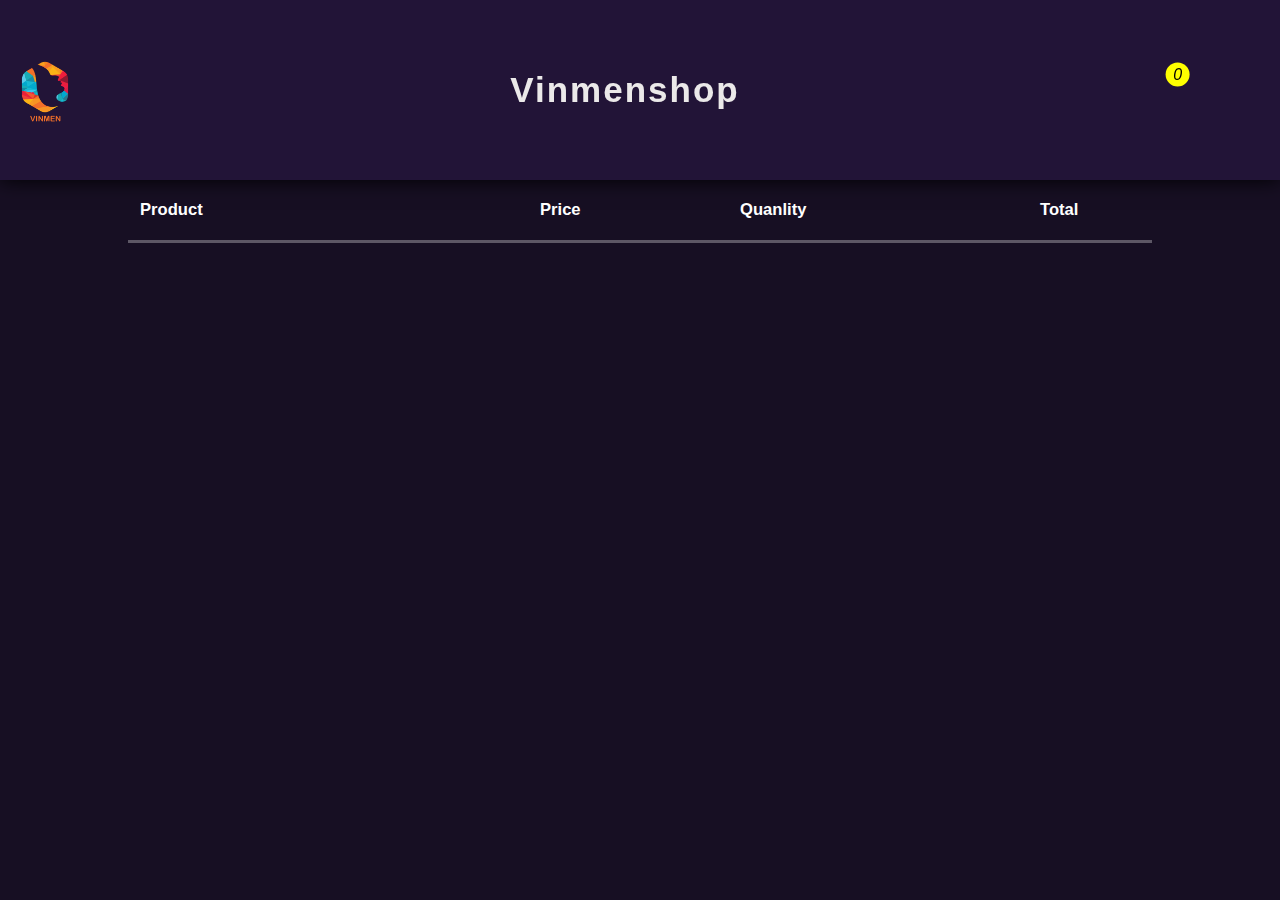
<file: cart.html>
<!DOCTYPE html>
<html lang="en">
<head>
    <meta charset="UTF-8">
    <meta http-equiv="X-UA-Compatible" content="IE=edge">
    <meta name="viewport" content="width=device-width, initial-scale=1.0">
    <title>Document</title>
    <link rel="stylesheet" href="./assets/css/cart.css">
    <link rel="stylesheet" href="https://cdnjs.cloudflare.com/ajax/libs/font-awesome/6.1.1/css/all.min.css" integrity="sha512-KfkfwYDsLkIlwQp6LFnl8zNdLGxu9YAA1QvwINks4PhcElQSvqcyVLLD9aMhXd13uQjoXtEKNosOWaZqXgel0g==" crossorigin="anonymous" referrerpolicy="no-referrer" />
</head>
<body>
    <div class="app">
        <header>
            <div class="header-cart">
                <img src="./assets/img/slider logo/logovinmen.png"/>
                
            </div>
            <h1>Vinmenshop</h1>
            <div class="header-icon">
                <a href="index.html" class="home"><i class="fa-solid fa-house"></i></a>
                <a class="cart"><i class="cart-icon fa-solid fa-cart-arrow-down"><span class="cart-number">0</span></i></a>
                <a></a>
            </div>
        </header>
        <div class="content">
            <div class="container">
                <h5 class="product">Product</h5>
                <h5 class="price">Price</h5>
                <h5 class="quanlity">Quanlity</h5>
                <h5 class="total">Total</h5>
                
            </div>
            <div class="border"></div>
            <div class="content-container">
                
            </div>
        </div>

    </div>
    <script src="./cart.js"></script>
    <script src="./product.js"></script>
</body>
</html>
</file>
<file: assets/css/cart.css>
*{
    box-sizing: border-box;
    padding: 0;
    margin: 0;
}
:root{
    font-family: 'Roboto',sans-serif;
    --primary-color: rgb(23, 15, 35);
    --white-color:#fff;
    font-size: 62.5%; 
    --orange-color:rgb(245, 136, 11);
}
a{
    color: #fff;
}
.app{
    color: #fff;
    background-color: var(--primary-color);
    position:fixed;
    right: 0;left: 0;
    min-height: 100vh;
    z-index: -1;
}
header{
    width:100%;
    height: 20vh;
    backdrop-filter: blur(10px);
    background-color:#221437;
    position:fixed;top:0;
    display : flex;
    justify-content:space-between;
    align-items:center;
    
    box-shadow: 0px 0px 20px 0 rgba(0,0,0,1.5);
}
.header-cart{
    display : flex;
    text-align:center;
}
h1{
    text-align:center;
    font-size:3.5rem;
    letter-spacing:0.2rem;
    color:rgb(235, 233, 233);
    font-family:Impact, Haettenschweiler, 'Arial Narrow Bold', sans-serif
}
.header-cart img{
    height:10vh;
}

.header-icon{
    margin-right: 100px;
    font-size: 2.2rem;
}
.home{
    margin-right:20px;
    cursor: pointer;
}
.cart{
    cursor: pointer;
    position: relative;
}
.cart span{
    position: absolute;
    top: 0;right: 0;bottom: 0;
    transform:translate(40%,-60%);
    background-color:yellow;    
    width:24px;
    height: 24px;
    border-radius:50%;
    color:black;
    text-align:center;
    font-size:1.6rem;
    line-height:24px;
}
.content{
    margin-top:20vh;
    overflow-y: auto;
    height:80vh;
}
.content{
    display:block;
    width:100%;
    font-size:2rem;
    
}

.container{
    display:flex;
    max-width:100%;
    
    padding-top:20px;
    justify-content:center;
}
.border{
    border-bottom:3px solid rgba(255,255,255,0.3);
    margin: 20px 10%;
    
}
.product,.price,.quanlity,.total{
    width:100px;
}
.product,.product-info{
    margin-right:300px;
}
.price,#price{
    margin-right:100px;
}
.quanlity,#quanlity{
    margin-right:200px;
}
.total{
    
}
.cart-item{
    display: flex;
    
    max-width:100%;
    margin-bottom:20px;
    align-items:center;
    justify-content:center;
}

.cart-item .product-info{
    display: flex;
    
    align-items:center;
}
.cart-item img{
    width:100px;
    height: 100px;
    object-fit: cover;
    margin-right:20px;
}
.cart-item .product-info{
    
}
#price,#quanlity,#total
{
    width:100px;
    height:100px;
}
.fa-circle-xmark{
    cursor: pointer;
}

#quanlity i {
    cursor: pointer;
}
.totalCost{
    font-size:2rem;
    margin:0 300px;
    display:flex;
    justify-content:flex-end;
    padding-bottom: 20px;
}
</file>
